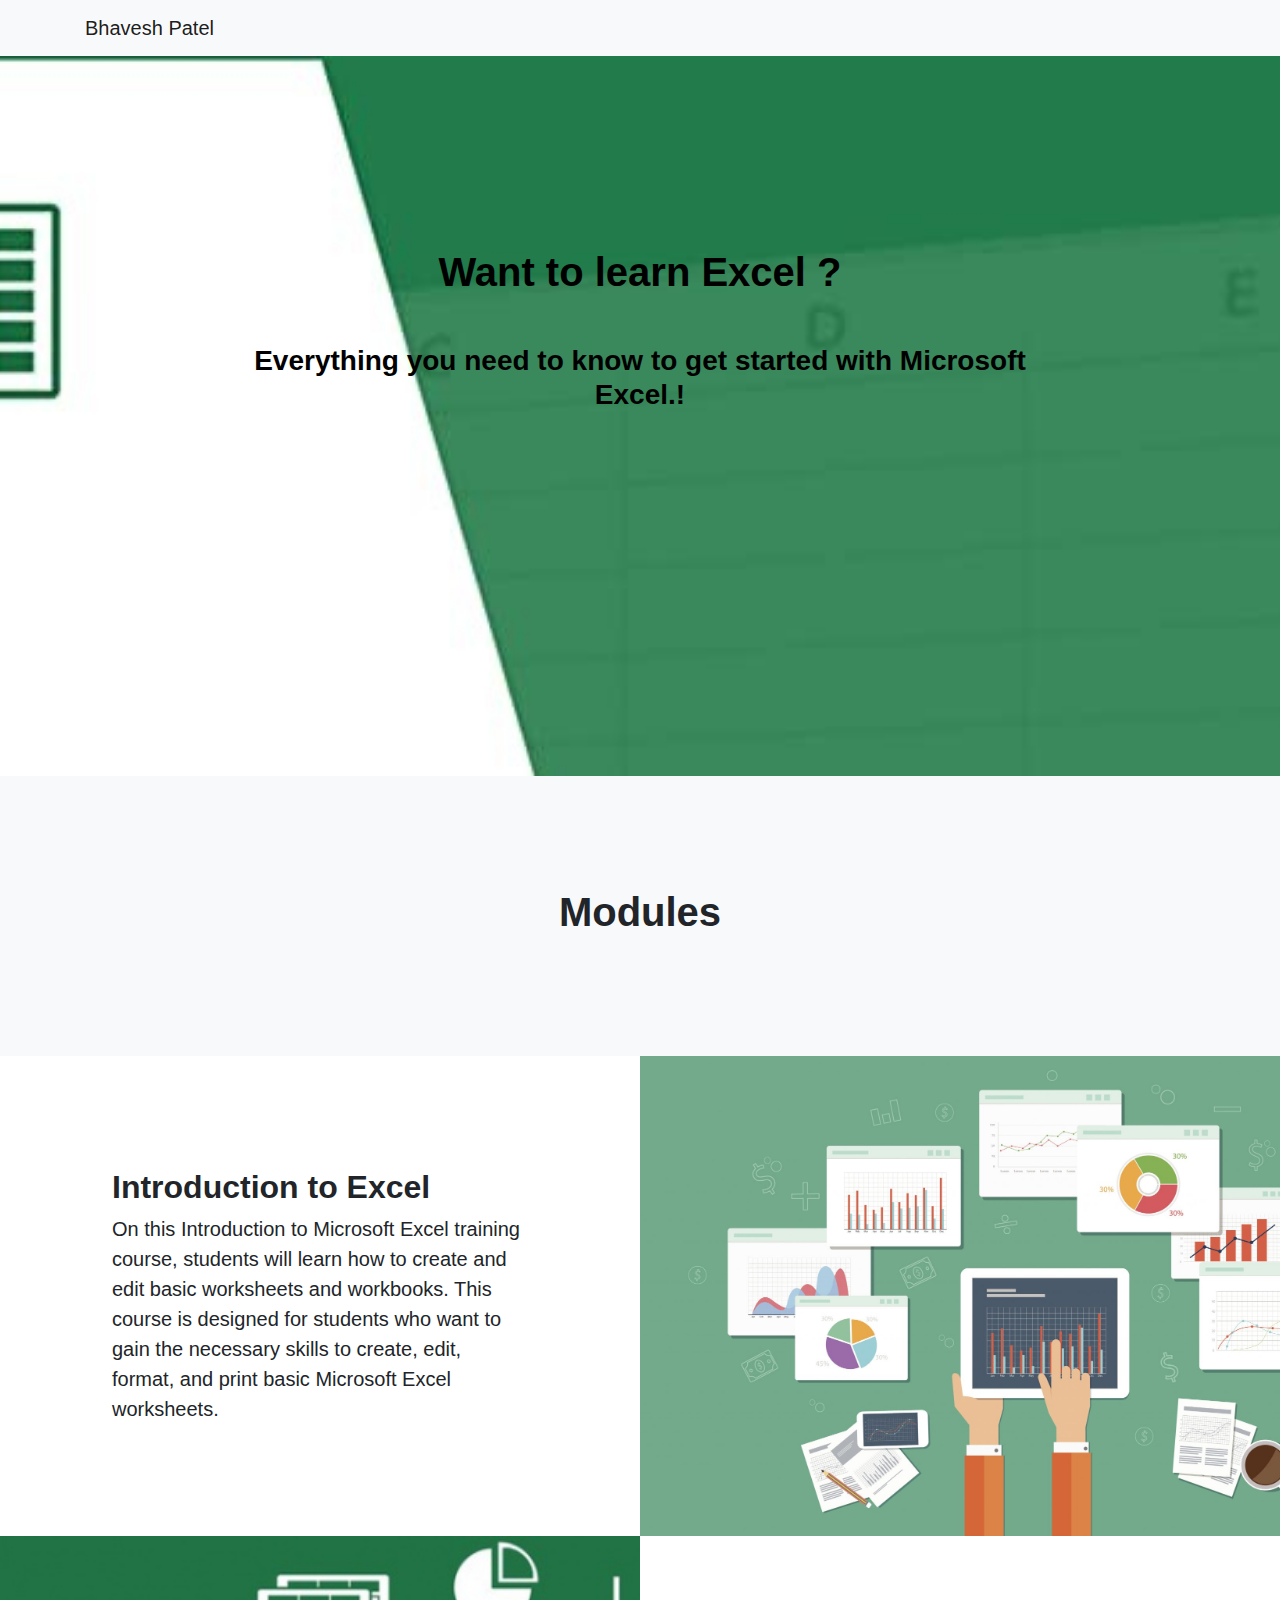
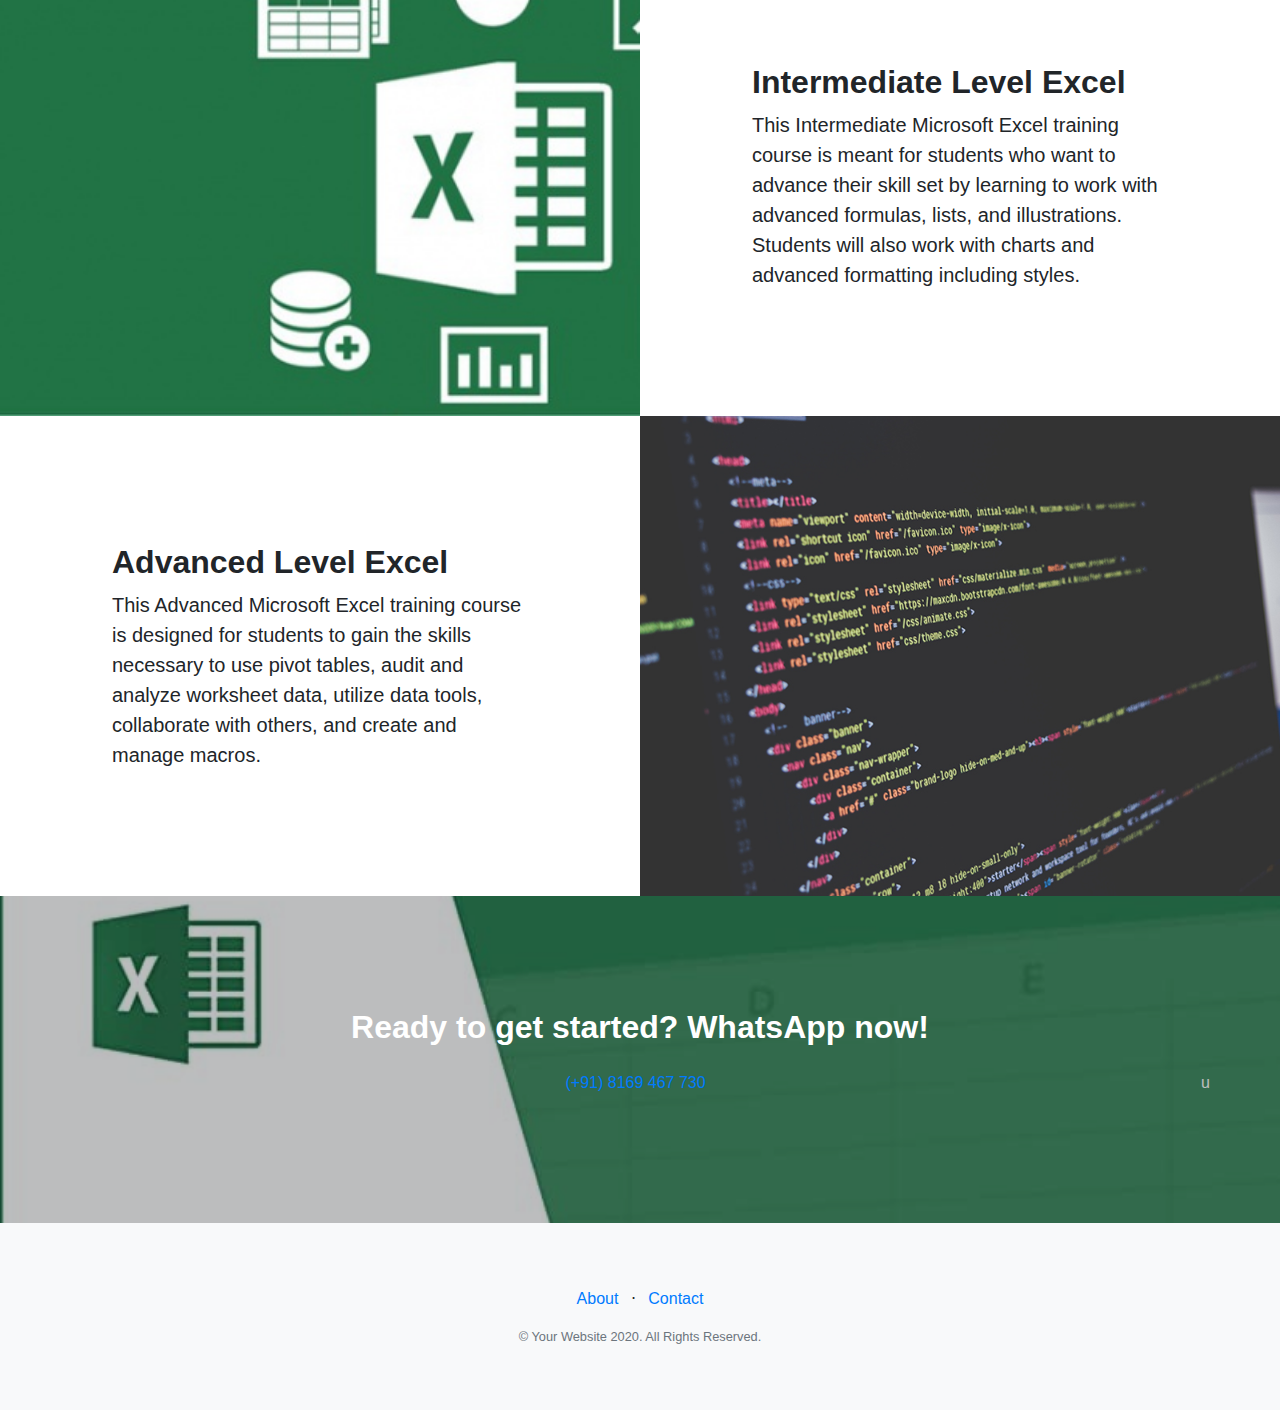
<file: excel.html>
<!DOCTYPE html>
<html lang="en">

<head>

    <meta charset="utf-8">
    <meta name="viewport" content="width=device-width, initial-scale=1, maximum-scale=1">
    <meta name="description" content="">
    <meta name="author" content="">

    <title>Want to learn Excel ? </title>

    <!-- Bootstrap core CSS -->
    <link href="vendor/bootstrap/css/bootstrap.min.css" rel="stylesheet">

    <!-- Custom fonts for this template -->
    <link href="vendor/fontawesome-free/css/all.min.css" rel="stylesheet">
    <link href="vendor/simple-line-icons/css/simple-line-icons.css" rel="stylesheet" type="text/css">
    <link href="https://fonts.googleapis.com/css?family=Lato:300,400,700,300italic,400italic,700italic" rel="stylesheet"
        type="text/css">

    <!-- Custom styles for this template -->
    <link href="css/landing-page.min.css" rel="stylesheet">

</head>

<body>

    <!-- Navigation -->
    <nav class="navbar navbar-light bg-light static-top" id="top-navigation">
        <div class="container">
            <a class="navbar-brand" href="https://bhaveshpatel.xyz/">Bhavesh Patel</a>
        </div>
    </nav>

    <!-- Masthead -->
    <header class="masthead text-white text-center" id="top-header">
        <div class="overlay"></div>
        <div class="container">
            <div class="row">
                <div class="col-xl-9 mx-auto" style="color: aliceblue;">
                    <h1 class="mb-5" style="color:black;">Want to learn Excel ?</h1>
                    <h3 class="mb-5" style="color:black;">Everything you need to know to get started with Microsoft
                        Excel.!</h3>
                </div>
                <div class="col-md-10 col-lg-8 col-xl-7 mx-auto">
                    <!-- <form>
                        <div class="form-row">
                            <div class="col-12 col-md-9 mb-2 mb-md-0">
                                <input type="email" class="form-control form-control-lg"
                                    placeholder="Enter your email...">
                            </div>
                            <div class="col-12 col-md-3">
                                <button type="submit" class="btn btn-block btn-lg btn-primary">Sign up!</button>
                            </div>
                        </div>
                    </form> -->
                </div>
            </div>
        </div>
    </header>

    <!-- Icons Grid -->
    <section class="features-icons bg-light text-center" id="icons-grid">
        <div class="container">
            <div class="row">
                <div class="col-lg-12">

                    <h1>Modules</h1>
                </div>
            </div>

        </div>
    </section>

    <!-- Image Showcases -->
    <section class="showcase" id="images-showcase">
        <div class="container-fluid p-0">
            <div class="row no-gutters">

                <div class="col-lg-6 order-lg-2 text-white showcase-img"
                    style="background-image: url('img/bg-showcase-1.jpg');"></div>
                <div class="col-lg-6 order-lg-1 my-auto showcase-text">
                    <h2>Introduction to Excel</h2>
                    <p class="lead mb-0">On this Introduction to Microsoft Excel training course, students will learn
                        how to create and edit basic worksheets and workbooks. This course is designed for students who
                        want to gain the necessary skills to create, edit, format, and print basic Microsoft Excel
                        worksheets.</p>
                </div>
            </div>
            <div class="row no-gutters">
                <div class="col-lg-6 text-white showcase-img" style="background-image: url('img/bg-showcase-2.jpg');">
                </div>
                <div class="col-lg-6 my-auto showcase-text">
                    <h2>Intermediate Level Excel</h2>
                    <p class="lead mb-0">This Intermediate Microsoft Excel training course is meant for students who
                        want to advance their skill set by learning to work with advanced formulas, lists, and
                        illustrations. Students will also work with charts and advanced formatting including styles.

                    </p>
                </div>
            </div>
            <div class="row no-gutters">
                <div class="col-lg-6 order-lg-2 text-white showcase-img"
                    style="background-image: url('img/bg-showcase-3.jpg');"></div>
                <div class="col-lg-6 order-lg-1 my-auto showcase-text">
                    <h2>Advanced Level Excel</h2>
                    <p class="lead mb-0">This Advanced Microsoft Excel training course is designed for students to gain
                        the skills necessary to use pivot tables, audit and analyze worksheet data, utilize data tools,
                        collaborate with others, and create and manage macros.</p>
                </div>
            </div>
        </div>
    </section>

    <!-- Call to Action -->
    <section class="call-to-action text-white text-center" id="call-to-action">
        <div class="overlay"></div>
        <div class="container">
            <div class="row">
                <div class="col-xl-9 mx-auto">
                    <h2 class="mb-4">Ready to get started? WhatsApp now!</h2>
                </div>
                <div class="col-xl-9 mx-auto">
                    <p>
                        <a href="https://api.whatsapp.com/send?phone=918169467730&amp;text=I%20was%20just%20going%20through%20your%20website%21%20I%27m%20interested%20in%20Excel%20course." class="color-888888">(+91) 8169 467 730</a>
                    </p>
                </div>u
            </div>
        </div>
    </section>

    <!-- Footer -->
    <footer class="footer bg-light" id="footer">
        <div class="container">
            <div class="row">
                <div class="col-lg-12 h-100 text-center text-lg-center my-auto">
                    <ul class="list-inline mb-6">
                        <li class="list-inline-item">
                            <a href="https://www.bhaveshpatel.xyz/#about" target="_blank">About</a>
                        </li>
                        <li class="list-inline-item">&sdot;</li>
                        <li class="list-inline-item">
                            <a href="https://www.bhaveshpatel.xyz/#contact" target="_blank">Contact</a>
                        </li>
                    </ul>
                    <p class="text-muted small mb-4 mb-lg-0">&copy; Your Website 2020. All Rights Reserved.</p>
                </div>

            </div>
        </div>
    </footer>

    <!-- Bootstrap core JavaScript -->
    <script src="vendor/jquery/jquery.min.js"></script>
    <script src="vendor/bootstrap/js/bootstrap.bundle.min.js"></script>
</body>

</html>
</file>
<file: vendor/simple-line-icons/css/simple-line-icons.css>
@font-face {
  font-family: 'simple-line-icons';
  src: url('../fonts/Simple-Line-Icons.eot?v=2.4.0');
  src: url('../fonts/Simple-Line-Icons.eot?v=2.4.0#iefix') format('embedded-opentype'), url('../fonts/Simple-Line-Icons.woff2?v=2.4.0') format('woff2'), url('../fonts/Simple-Line-Icons.ttf?v=2.4.0') format('truetype'), url('../fonts/Simple-Line-Icons.woff?v=2.4.0') format('woff'), url('../fonts/Simple-Line-Icons.svg?v=2.4.0#simple-line-icons') format('svg');
  font-weight: normal;
  font-style: normal;
}
/*
 Use the following CSS code if you want to have a class per icon.
 Instead of a list of all class selectors, you can use the generic [class*="icon-"] selector, but it's slower:
*/
.icon-user,
.icon-people,
.icon-user-female,
.icon-user-follow,
.icon-user-following,
.icon-user-unfollow,
.icon-login,
.icon-logout,
.icon-emotsmile,
.icon-phone,
.icon-call-end,
.icon-call-in,
.icon-call-out,
.icon-map,
.icon-location-pin,
.icon-direction,
.icon-directions,
.icon-compass,
.icon-layers,
.icon-menu,
.icon-list,
.icon-options-vertical,
.icon-options,
.icon-arrow-down,
.icon-arrow-left,
.icon-arrow-right,
.icon-arrow-up,
.icon-arrow-up-circle,
.icon-arrow-left-circle,
.icon-arrow-right-circle,
.icon-arrow-down-circle,
.icon-check,
.icon-clock,
.icon-plus,
.icon-minus,
.icon-close,
.icon-event,
.icon-exclamation,
.icon-organization,
.icon-trophy,
.icon-screen-smartphone,
.icon-screen-desktop,
.icon-plane,
.icon-notebook,
.icon-mustache,
.icon-mouse,
.icon-magnet,
.icon-energy,
.icon-disc,
.icon-cursor,
.icon-cursor-move,
.icon-crop,
.icon-chemistry,
.icon-speedometer,
.icon-shield,
.icon-screen-tablet,
.icon-magic-wand,
.icon-hourglass,
.icon-graduation,
.icon-ghost,
.icon-game-controller,
.icon-fire,
.icon-eyeglass,
.icon-envelope-open,
.icon-envelope-letter,
.icon-bell,
.icon-badge,
.icon-anchor,
.icon-wallet,
.icon-vector,
.icon-speech,
.icon-puzzle,
.icon-printer,
.icon-present,
.icon-playlist,
.icon-pin,
.icon-picture,
.icon-handbag,
.icon-globe-alt,
.icon-globe,
.icon-folder-alt,
.icon-folder,
.icon-film,
.icon-feed,
.icon-drop,
.icon-drawer,
.icon-docs,
.icon-doc,
.icon-diamond,
.icon-cup,
.icon-calculator,
.icon-bubbles,
.icon-briefcase,
.icon-book-open,
.icon-basket-loaded,
.icon-basket,
.icon-bag,
.icon-action-undo,
.icon-action-redo,
.icon-wrench,
.icon-umbrella,
.icon-trash,
.icon-tag,
.icon-support,
.icon-frame,
.icon-size-fullscreen,
.icon-size-actual,
.icon-shuffle,
.icon-share-alt,
.icon-share,
.icon-rocket,
.icon-question,
.icon-pie-chart,
.icon-pencil,
.icon-note,
.icon-loop,
.icon-home,
.icon-grid,
.icon-graph,
.icon-microphone,
.icon-music-tone-alt,
.icon-music-tone,
.icon-earphones-alt,
.icon-earphones,
.icon-equalizer,
.icon-like,
.icon-dislike,
.icon-control-start,
.icon-control-rewind,
.icon-control-play,
.icon-control-pause,
.icon-control-forward,
.icon-control-end,
.icon-volume-1,
.icon-volume-2,
.icon-volume-off,
.icon-calendar,
.icon-bulb,
.icon-chart,
.icon-ban,
.icon-bubble,
.icon-camrecorder,
.icon-camera,
.icon-cloud-download,
.icon-cloud-upload,
.icon-envelope,
.icon-eye,
.icon-flag,
.icon-heart,
.icon-info,
.icon-key,
.icon-link,
.icon-lock,
.icon-lock-open,
.icon-magnifier,
.icon-magnifier-add,
.icon-magnifier-remove,
.icon-paper-clip,
.icon-paper-plane,
.icon-power,
.icon-refresh,
.icon-reload,
.icon-settings,
.icon-star,
.icon-symbol-female,
.icon-symbol-male,
.icon-target,
.icon-credit-card,
.icon-paypal,
.icon-social-tumblr,
.icon-social-twitter,
.icon-social-facebook,
.icon-social-instagram,
.icon-social-linkedin,
.icon-social-pinterest,
.icon-social-github,
.icon-social-google,
.icon-social-reddit,
.icon-social-skype,
.icon-social-dribbble,
.icon-social-behance,
.icon-social-foursqare,
.icon-social-soundcloud,
.icon-social-spotify,
.icon-social-stumbleupon,
.icon-social-youtube,
.icon-social-dropbox,
.icon-social-vkontakte,
.icon-social-steam {
  font-family: 'simple-line-icons';
  speak: none;
  font-style: normal;
  font-weight: normal;
  font-variant: normal;
  text-transform: none;
  line-height: 1;
  /* Better Font Rendering =========== */
  -webkit-font-smoothing: antialiased;
  -moz-osx-font-smoothing: grayscale;
}
.icon-user:before {
  content: "\e005";
}
.icon-people:before {
  content: "\e001";
}
.icon-user-female:before {
  content: "\e000";
}
.icon-user-follow:before {
  content: "\e002";
}
.icon-user-following:before {
  content: "\e003";
}
.icon-user-unfollow:before {
  content: "\e004";
}
.icon-login:before {
  content: "\e066";
}
.icon-logout:before {
  content: "\e065";
}
.icon-emotsmile:before {
  content: "\e021";
}
.icon-phone:before {
  content: "\e600";
}
.icon-call-end:before {
  content: "\e048";
}
.icon-call-in:before {
  content: "\e047";
}
.icon-call-out:before {
  content: "\e046";
}
.icon-map:before {
  content: "\e033";
}
.icon-location-pin:before {
  content: "\e096";
}
.icon-direction:before {
  content: "\e042";
}
.icon-directions:before {
  content: "\e041";
}
.icon-compass:before {
  content: "\e045";
}
.icon-layers:before {
  content: "\e034";
}
.icon-menu:before {
  content: "\e601";
}
.icon-list:before {
  content: "\e067";
}
.icon-options-vertical:before {
  content: "\e602";
}
.icon-options:before {
  content: "\e603";
}
.icon-arrow-down:before {
  content: "\e604";
}
.icon-arrow-left:before {
  content: "\e605";
}
.icon-arrow-right:before {
  content: "\e606";
}
.icon-arrow-up:before {
  content: "\e607";
}
.icon-arrow-up-circle:before {
  content: "\e078";
}
.icon-arrow-left-circle:before {
  content: "\e07a";
}
.icon-arrow-right-circle:before {
  content: "\e079";
}
.icon-arrow-down-circle:before {
  content: "\e07b";
}
.icon-check:before {
  content: "\e080";
}
.icon-clock:before {
  content: "\e081";
}
.icon-plus:before {
  content: "\e095";
}
.icon-minus:before {
  content: "\e615";
}
.icon-close:before {
  content: "\e082";
}
.icon-event:before {
  content: "\e619";
}
.icon-exclamation:before {
  content: "\e617";
}
.icon-organization:before {
  content: "\e616";
}
.icon-trophy:before {
  content: "\e006";
}
.icon-screen-smartphone:before {
  content: "\e010";
}
.icon-screen-desktop:before {
  content: "\e011";
}
.icon-plane:before {
  content: "\e012";
}
.icon-notebook:before {
  content: "\e013";
}
.icon-mustache:before {
  content: "\e014";
}
.icon-mouse:before {
  content: "\e015";
}
.icon-magnet:before {
  content: "\e016";
}
.icon-energy:before {
  content: "\e020";
}
.icon-disc:before {
  content: "\e022";
}
.icon-cursor:before {
  content: "\e06e";
}
.icon-cursor-move:before {
  content: "\e023";
}
.icon-crop:before {
  content: "\e024";
}
.icon-chemistry:before {
  content: "\e026";
}
.icon-speedometer:before {
  content: "\e007";
}
.icon-shield:before {
  content: "\e00e";
}
.icon-screen-tablet:before {
  content: "\e00f";
}
.icon-magic-wand:before {
  content: "\e017";
}
.icon-hourglass:before {
  content: "\e018";
}
.icon-graduation:before {
  content: "\e019";
}
.icon-ghost:before {
  content: "\e01a";
}
.icon-game-controller:before {
  content: "\e01b";
}
.icon-fire:before {
  content: "\e01c";
}
.icon-eyeglass:before {
  content: "\e01d";
}
.icon-envelope-open:before {
  content: "\e01e";
}
.icon-envelope-letter:before {
  content: "\e01f";
}
.icon-bell:before {
  content: "\e027";
}
.icon-badge:before {
  content: "\e028";
}
.icon-anchor:before {
  content: "\e029";
}
.icon-wallet:before {
  content: "\e02a";
}
.icon-vector:before {
  content: "\e02b";
}
.icon-speech:before {
  content: "\e02c";
}
.icon-puzzle:before {
  content: "\e02d";
}
.icon-printer:before {
  content: "\e02e";
}
.icon-present:before {
  content: "\e02f";
}
.icon-playlist:before {
  content: "\e030";
}
.icon-pin:before {
  content: "\e031";
}
.icon-picture:before {
  content: "\e032";
}
.icon-handbag:before {
  content: "\e035";
}
.icon-globe-alt:before {
  content: "\e036";
}
.icon-globe:before {
  content: "\e037";
}
.icon-folder-alt:before {
  content: "\e039";
}
.icon-folder:before {
  content: "\e089";
}
.icon-film:before {
  content: "\e03a";
}
.icon-feed:before {
  content: "\e03b";
}
.icon-drop:before {
  content: "\e03e";
}
.icon-drawer:before {
  content: "\e03f";
}
.icon-docs:before {
  content: "\e040";
}
.icon-doc:before {
  content: "\e085";
}
.icon-diamond:before {
  content: "\e043";
}
.icon-cup:before {
  content: "\e044";
}
.icon-calculator:before {
  content: "\e049";
}
.icon-bubbles:before {
  content: "\e04a";
}
.icon-briefcase:before {
  content: "\e04b";
}
.icon-book-open:before {
  content: "\e04c";
}
.icon-basket-loaded:before {
  content: "\e04d";
}
.icon-basket:before {
  content: "\e04e";
}
.icon-bag:before {
  content: "\e04f";
}
.icon-action-undo:before {
  content: "\e050";
}
.icon-action-redo:before {
  content: "\e051";
}
.icon-wrench:before {
  content: "\e052";
}
.icon-umbrella:before {
  content: "\e053";
}
.icon-trash:before {
  content: "\e054";
}
.icon-tag:before {
  content: "\e055";
}
.icon-support:before {
  content: "\e056";
}
.icon-frame:before {
  content: "\e038";
}
.icon-size-fullscreen:before {
  content: "\e057";
}
.icon-size-actual:before {
  content: "\e058";
}
.icon-shuffle:before {
  content: "\e059";
}
.icon-share-alt:before {
  content: "\e05a";
}
.icon-share:before {
  content: "\e05b";
}
.icon-rocket:before {
  content: "\e05c";
}
.icon-question:before {
  content: "\e05d";
}
.icon-pie-chart:before {
  content: "\e05e";
}
.icon-pencil:before {
  content: "\e05f";
}
.icon-note:before {
  content: "\e060";
}
.icon-loop:before {
  content: "\e064";
}
.icon-home:before {
  content: "\e069";
}
.icon-grid:before {
  content: "\e06a";
}
.icon-graph:before {
  content: "\e06b";
}
.icon-microphone:before {
  content: "\e063";
}
.icon-music-tone-alt:before {
  content: "\e061";
}
.icon-music-tone:before {
  content: "\e062";
}
.icon-earphones-alt:before {
  content: "\e03c";
}
.icon-earphones:before {
  content: "\e03d";
}
.icon-equalizer:before {
  content: "\e06c";
}
.icon-like:before {
  content: "\e068";
}
.icon-dislike:before {
  content: "\e06d";
}
.icon-control-start:before {
  content: "\e06f";
}
.icon-control-rewind:before {
  content: "\e070";
}
.icon-control-play:before {
  content: "\e071";
}
.icon-control-pause:before {
  content: "\e072";
}
.icon-control-forward:before {
  content: "\e073";
}
.icon-control-end:before {
  content: "\e074";
}
.icon-volume-1:before {
  content: "\e09f";
}
.icon-volume-2:before {
  content: "\e0a0";
}
.icon-volume-off:before {
  content: "\e0a1";
}
.icon-calendar:before {
  content: "\e075";
}
.icon-bulb:before {
  content: "\e076";
}
.icon-chart:before {
  content: "\e077";
}
.icon-ban:before {
  content: "\e07c";
}
.icon-bubble:before {
  content: "\e07d";
}
.icon-camrecorder:before {
  content: "\e07e";
}
.icon-camera:before {
  content: "\e07f";
}
.icon-cloud-download:before {
  content: "\e083";
}
.icon-cloud-upload:before {
  content: "\e084";
}
.icon-envelope:before {
  content: "\e086";
}
.icon-eye:before {
  content: "\e087";
}
.icon-flag:before {
  content: "\e088";
}
.icon-heart:before {
  content: "\e08a";
}
.icon-info:before {
  content: "\e08b";
}
.icon-key:before {
  content: "\e08c";
}
.icon-link:before {
  content: "\e08d";
}
.icon-lock:before {
  content: "\e08e";
}
.icon-lock-open:before {
  content: "\e08f";
}
.icon-magnifier:before {
  content: "\e090";
}
.icon-magnifier-add:before {
  content: "\e091";
}
.icon-magnifier-remove:before {
  content: "\e092";
}
.icon-paper-clip:before {
  content: "\e093";
}
.icon-paper-plane:before {
  content: "\e094";
}
.icon-power:before {
  content: "\e097";
}
.icon-refresh:before {
  content: "\e098";
}
.icon-reload:before {
  content: "\e099";
}
.icon-settings:before {
  content: "\e09a";
}
.icon-star:before {
  content: "\e09b";
}
.icon-symbol-female:before {
  content: "\e09c";
}
.icon-symbol-male:before {
  content: "\e09d";
}
.icon-target:before {
  content: "\e09e";
}
.icon-credit-card:before {
  content: "\e025";
}
.icon-paypal:before {
  content: "\e608";
}
.icon-social-tumblr:before {
  content: "\e00a";
}
.icon-social-twitter:before {
  content: "\e009";
}
.icon-social-facebook:before {
  content: "\e00b";
}
.icon-social-instagram:before {
  content: "\e609";
}
.icon-social-linkedin:before {
  content: "\e60a";
}
.icon-social-pinterest:before {
  content: "\e60b";
}
.icon-social-github:before {
  content: "\e60c";
}
.icon-social-google:before {
  content: "\e60d";
}
.icon-social-reddit:before {
  content: "\e60e";
}
.icon-social-skype:before {
  content: "\e60f";
}
.icon-social-dribbble:before {
  content: "\e00d";
}
.icon-social-behance:before {
  content: "\e610";
}
.icon-social-foursqare:before {
  content: "\e611";
}
.icon-social-soundcloud:before {
  content: "\e612";
}
.icon-social-spotify:before {
  content: "\e613";
}
.icon-social-stumbleupon:before {
  content: "\e614";
}
.icon-social-youtube:before {
  content: "\e008";
}
.icon-social-dropbox:before {
  content: "\e00c";
}
.icon-social-vkontakte:before {
  content: "\e618";
}
.icon-social-steam:before {
  content: "\e620";
}
</file>
<file: css/landing-page.min.css>
/*!
 * Start Bootstrap - Landing Page v5.0.1 (https://startbootstrap.com/template-overviews/landing-page)
 * Copyright 2013-2018 Start Bootstrap
 * Licensed under MIT (https://github.com/BlackrockDigital/startbootstrap-landing-page/blob/master/LICENSE)
 */body{font-family:Assistant,'Helvetica Neue',Helvetica,Arial,sans-serif}h1,h2,h3,h4,h5,h6{font-family:Assistant,'Helvetica Neue',Helvetica,Arial,sans-serif;font-weight:700}header.masthead{position:relative;background-color:#343a40;background:url(../img/bg-masthead.jpg) no-repeat center center;background-size:cover;padding-top:8rem;padding-bottom:8rem}header.masthead .overlay{background-color:#212529;height:100%;width:100%;top:0;left:0;opacity:.3}header.masthead h1{font-size:2rem}@media (min-width:768px){header.masthead{padding-top:12rem;padding-bottom:12rem;min-height:720px}header.masthead h1{font-size:2.5rem}}.showcase .showcase-text{padding:3rem}.showcase .showcase-img{min-height:30rem;background-size:cover}@media (min-width:768px){.showcase .showcase-text{padding:7rem}}.features-icons{padding-top:7rem;padding-bottom:7rem}.features-icons .features-icons-item{max-width:20rem}.features-icons .features-icons-item .features-icons-icon{height:7rem}.features-icons .features-icons-item .features-icons-icon i{font-size:4.5rem}.features-icons .features-icons-item:hover .features-icons-icon i{font-size:5rem}.testimonials{padding-top:7rem;padding-bottom:7rem}.testimonials .testimonial-item{max-width:18rem}.testimonials .testimonial-item img{max-width:12rem;-webkit-box-shadow:0 5px 5px 0 #adb5bd;box-shadow:0 5px 5px 0 #adb5bd}.call-to-action{position:relative;background-color:#343a40;background:url(../img/bg-masthead.jpg) no-repeat center center;background-size:cover;padding-top:7rem;padding-bottom:7rem}.call-to-action .overlay{position:absolute;background-color:#212529;height:100%;width:100%;top:0;left:0;opacity:.3}footer.footer{padding-top:4rem;padding-bottom:4rem}
</file>
